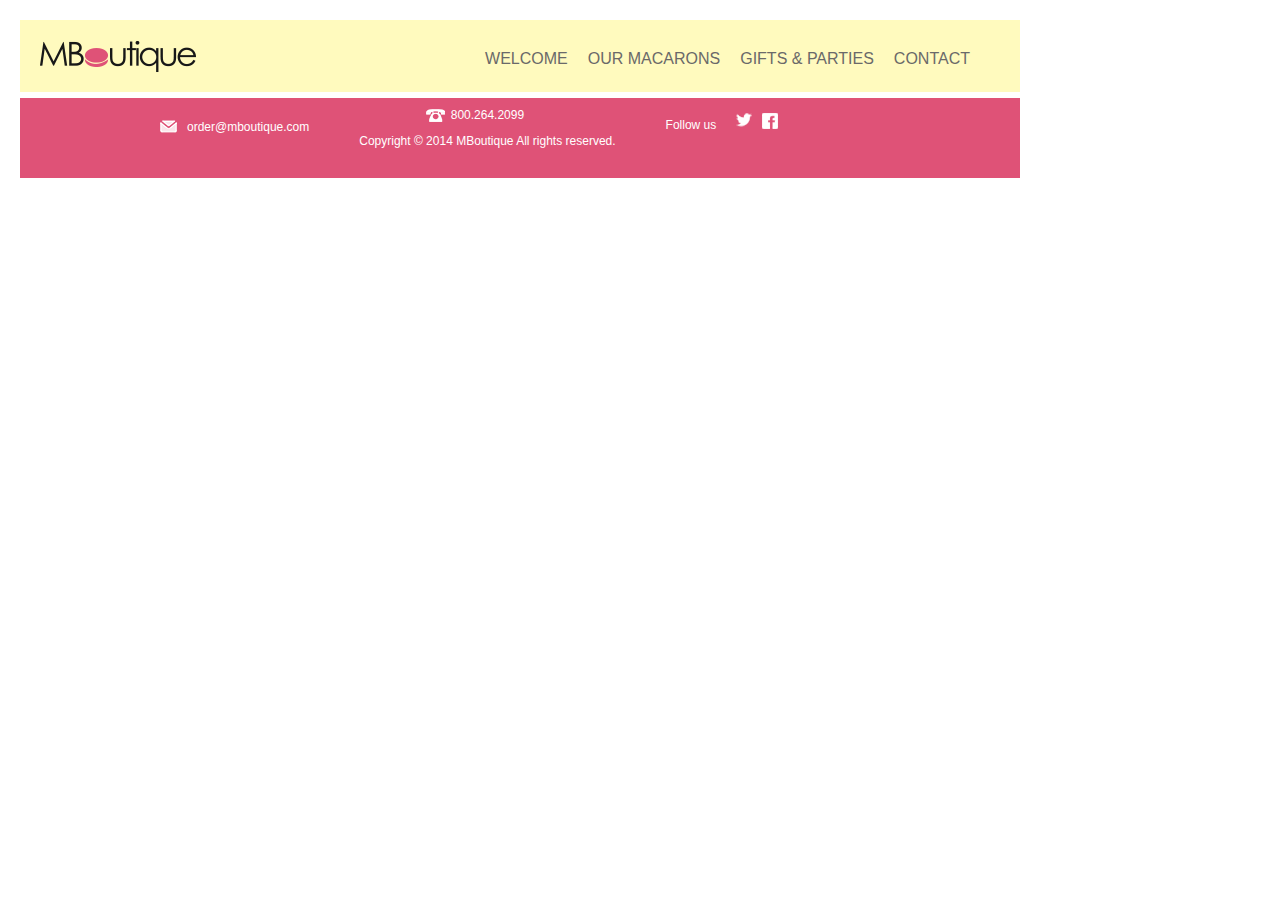
<file: index.html>
<!DOCTYPE html>

<html>
<head>
    <meta charset="UTF-8">
    <meta name="viewport" content="width=device-width, initial-scale=1.0">
    <title></title>

    <!--<link rel="stylesheet" href="https://maxcdn.bootstrapcdn.com/bootstrap/3.3.1/css/bootstrap.min.css">-->
    <link rel="stylesheet" href="my-style.css">
</head>

<body>
    <div class=main-section>
        <!-- page header - begin -->

        <header class="header-section">
       
            <nav id="nav-list" >
                <ul class="list-clean list-left" >
                    <li><a href="#" data-url="welcome.html">WELCOME</a>
                    </li>
                    <li><a href="#" data-url="our-macarons.html">OUR MACARONS</a>
                    </li>
                    <li><a href="#" data-url="gift-&-parties.html">GIFTS & PARTIES</a>
                    </li>
                    <li><a href="#" data-url="contact.html">CONTACT</a>
                    </li>
                </ul>
                
            </nav>
            <img src="/img/logo.png" id="logo">
            <div class="italic-text" id="header-text">
            </div>
            <br class="clear">
        </header>
        <!--header-end-->

        <!--Ajax Div(floating Content)-->
        <div id="middle-content-container"></div>

        <!-- page footer - begin -->
        <footer class="clear">
            <ul id="footer-list" class="list-clean list-left">
            <li id="footer-mail">
                <img src="img/mail.png">
                <p>order@mboutique.com</p>
            </li>
            <li id="footer-telephone">
                <a href="tel:8002642099" id="footer-tel">800.264.2099</a>
                <p>Copyright &copy 2014 MBoutique All rights reserved.</p>
            </li>

            <li id="social-media">
                <p>Follow us</p>
                <img src="img/facebook.png">
                <img src="img/twitter.png">
            </li>
</ul>
        </footer>
    </div>

    <script src="//ajax.googleapis.com/ajax/libs/jquery/1.11.1/jquery.min.js"></script>
    <script src="makeitwork.js"></script>
</body>

</html>
</file>
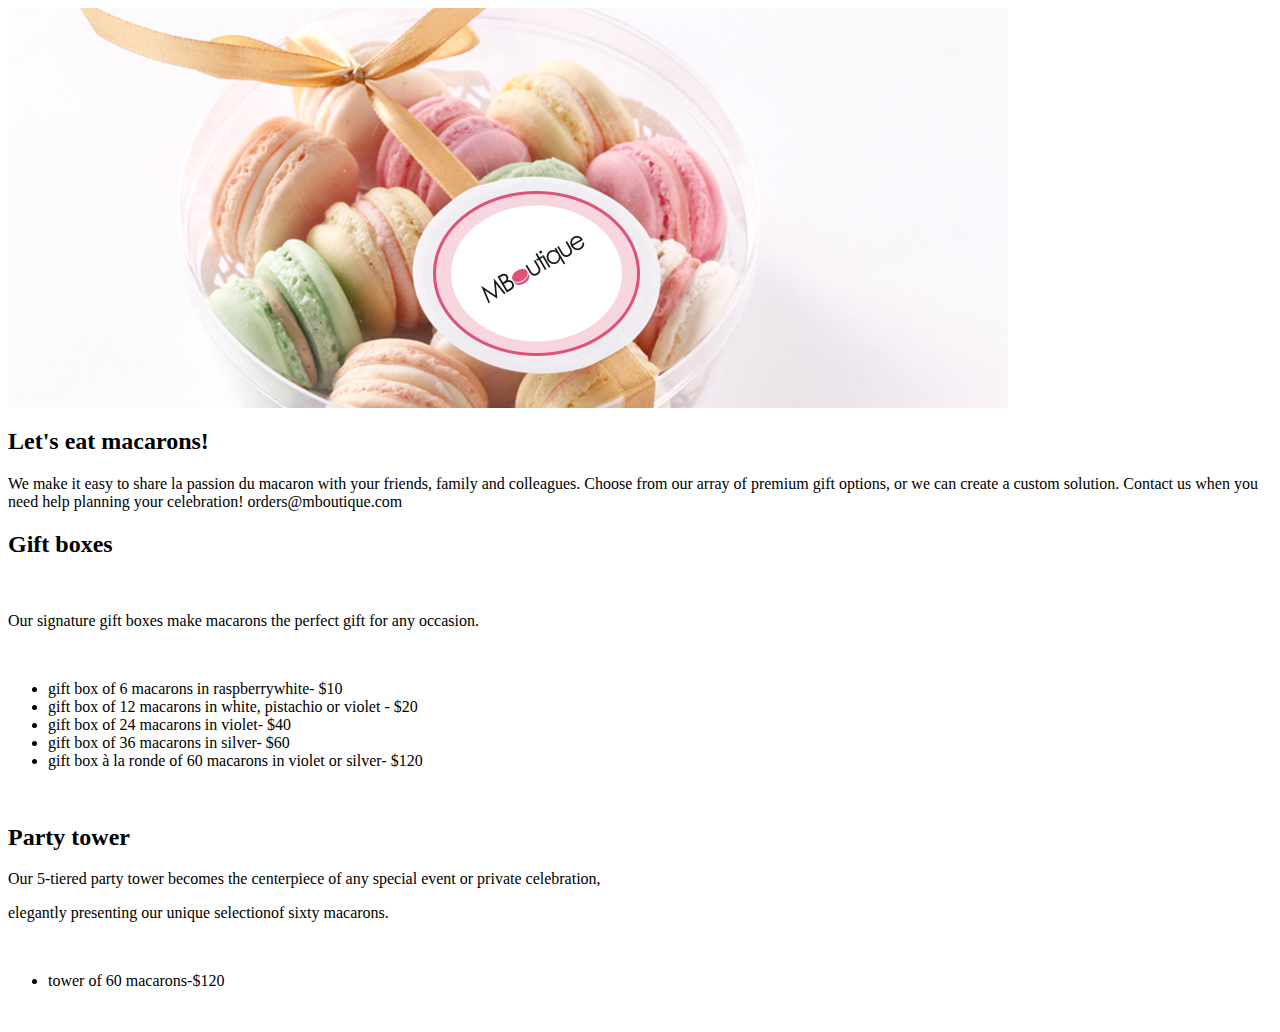
<file: gift-&-parties.html>
<body>
    <div class="gifts-parties-maincontainer">
        <img src="img/gifts-parties-image.png">
        
        <div class="gifts-text-box">
        <h2>Let's eat macarons!</h2>
        <p>We make it easy to share la passion du macaron with your friends, family and colleagues. Choose from our array of premium gift options, or we can create a custom solution. Contact us when you need help planning your celebration! <span>orders@mboutique.com</span></p>
        
        <h2>Gift boxes</h2>
            <br>
        <p>Our signature gift boxes make macarons the perfect gift for any occasion. </p>
            <br>
        <ul>
            <li>gift box of 6 macarons in raspberrywhite- $10</li>
            <li>gift box of 12 macarons in white, pistachio or violet - $20</li>
            <li>gift box of 24 macarons in violet- $40</li>
            <li>gift box of 36 macarons in silver- $60</li>
            <li>gift box à la ronde of 60 macarons in violet or silver- $120</li>
        
        </ul>
            <br>
        <h2>Party tower</h2>
        <p>Our 5-tiered party tower becomes the centerpiece of any special event or private celebration,</p><p>elegantly presenting our unique selectionof sixty macarons.</p> 
    <br>
    <ul><li>tower of 60 macarons-$120</li></ul>
            <br>
            </div>
    
    
    
    
    </div>
    
    
    
    
    
</body>
</file>
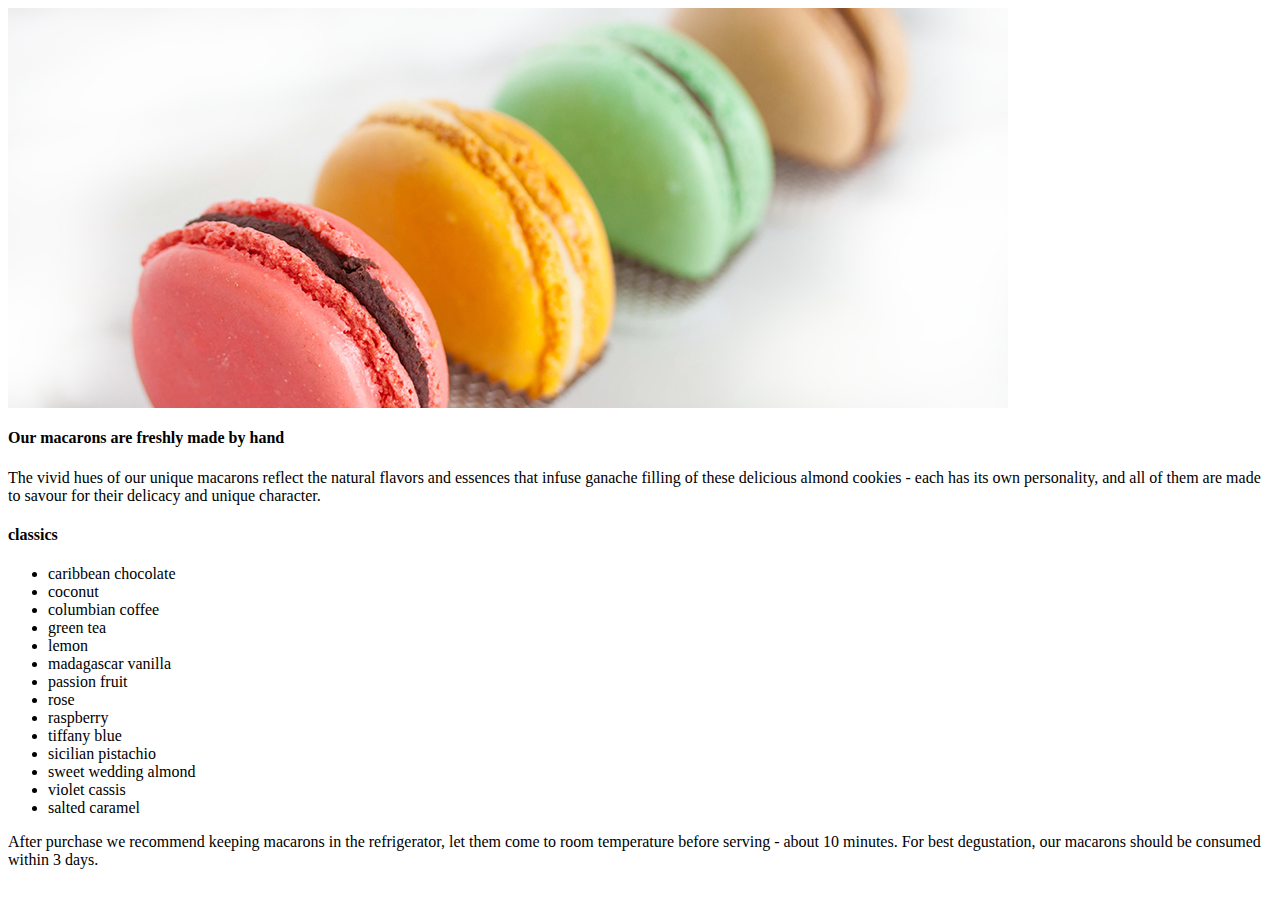
<file: our-macarons.html>
<body>
<div class="our-macs">
    <img src="img/our-macarons-image.png">
    <h4>Our macarons are freshly made by hand</h4>
    <p>The vivid hues of our unique macarons reflect the natural flavors and essences that infuse ganache filling of these delicious almond cookies - each has its own personality, and all of them are made to savour for their delicacy and unique character.</p>
    <div id="macs-background">
           
    <h4>classics</h4>
    <ul id="classics">
    <li>caribbean chocolate</li>
    <li>coconut</li>
    <li>columbian coffee</li>
    <li>green tea</li>
    <li>lemon</li>
    <li>madagascar vanilla</li>
    <li>passion fruit</li>
    <li>rose</li>
    <li>raspberry</li>
    <li>tiffany blue</li>
    <li>sicilian pistachio</li>
    <li>sweet wedding almond</li>
    <li>violet cassis</li>
    <li>salted caramel</li>
    </ul>
     <p>After purchase we recommend keeping macarons in the refrigerator, let them come to room temperature before serving - about 10 minutes. For best degustation, our macarons should be consumed within 3 days. </p>
    </div>
    
    
 
    </div>


</body>
</file>
<file: my-style.css>
.header-section {
    position:relative;
    width:1000px;
    height:72px;
    font-size:16px;
    background-color:#fffabe;
    width:100%;
    
  
}

.main-section {
    width: 1000px;
    margin: auto;
    left:0;
    top:0;
    position:relative;
    font-family: Arial, Helvetica, sans-serif;
   
}


footer {
    position:relative;
    width:1000px;
    height:80px;
    background-color:#df5277;
    color:white;
}

body {
    margin:20px;
    position:relative;
    font-family: Arial, Helvetica, sans-serif;
    font-size:16px;
    color:#515151;
    width:1000px;
    
}


.list-clean {
    margin: 0px;
    padding: 0;
    list-style-type: none;
    
}
#footer-tel {
    text-decoration:none;
    color:white;
    background: url(/img/phone.png) left no-repeat;
    padding: 25px;
    margin-top:20px;

}



.list-left li {
    float: left;
    
   
}



#nav-list {
    text-decoration: none;
    list-style-type: none;
    margin: 30px;
    float: right;
   
   
}



#nav-list li a{
     color:#6a6969;
    text-decoration: none;
    
}



#footer-list {
    text-decoration: none;
    list-style-type: none;
    text-align: center;
    font-size:12px;
    margin-left:140px;
   
  
  
    
}

.clear {
    clear: both;
}

html {
    margin:0;
}





.header-section img{
    margin-top:20px;
    margin-left:20px;
    
}


#footer-list li{
   
    float:left;
    padding:0px;
}

#welcome-macs {
    width:1000px;
    height:400px;
}

.welcome-text h2 {
font-family: Helvetica, Arial,sans-serif;
font-style:normal;
font-size: 20px;
color:#6a6969;
margin-top:50px;
    
}

.welcome-text p {
    font-family: Arial, Helvetica, sans-serif;
    font-size: 14px;
    color:#6a6969;
}

.welcome-text h2 p{
    display:inline-block;
    
}

#nav-list li{
    margin-right:20px;
}

.welcome-main-container {
    position:relative;
    width:100%;
    
}

#color-macs {
float: left;
padding: 10px;
margin: 75px;
    
}

.flavor-squares {
    font-family: Arial, Helvetica, sans-serif;
    font-size:12px;
    color:#6a6969;  
    margin-bottom:50px;
    width:1000px;
   
}

#chocolate {
    background-color:#824603;
    width:100%;
    height: 33px;
    color:white;
    position:absolute;
    bottom:0px;
    padding:0px;
    
    
    
}


.gifts-parties-maincontainer {
    font-family: Arial, Helvetica, sans-serif;
    font-size:12px;
    color:#6a6969; 
    margin:10px;
    height: 100%;
    
    
}

#mac-tower {
    float:right;
    margin:0px;
    padding:0px;
    top:1250px;
}

our-macs h2 {
    font-family:Arial, Helvetica, sans-serif;
    font-size:20px;
    color:#6a6969;
    
}

.our-macs {
     font-family:Arial, Helvetica, sans-serif;
    font-size:14px;
    color:#6a6969;
}

#nav-list li:hover {
    color:#d42551;
    
}

#footer-list li{
    display: inline-block;
    float:left;
    margin-right:80px;
    margin-top:10px;
 
    
    
}

#footer-mail img {
    display:inline-block;
    float: left;
    margin-right:10px;
    margin-top:12px
}





#footer-mail p {
    float:right;
   text-align: center;
}

#footer-telephone a {
    text-align: center;
}




#footer-telephone img{
    margin-right:25px;
}



#footer-telephone p{
    font-size:12px;
    
}

#social-media img{
    display: inline-block;
    float:right;
    padding: 5px;
    
}

#social-media {
    display: inline-block;
    float:left;
}

#social-media p{
    display: inline-block;
    float:left;
    margin-right: 15px;
    margin-top:10px;
}




    


#footer-list li{
    margin-left: auto;
    margin-right:auto;
    vertical-align: middle;
    
}





.choco-coco img{
    margin-left:5px;
    
}

.choco-coco p{
    margin-left: auto;
    margin-right: auto;
    padding:2px;
    display: inline-block;
    
}






.contact-main-container {
    width:1000px;
    font-family:Arial, Helvetica, sans-serif;
    color:#515151;
}


#map {
    width:1000px;
    height:400px;
    position: relative;
}

#name{
    background-color: #f5f5f5;
}

.input {
margin-bottom: 10px;
width: 310px;
height: 35px;
text-area: 15px;
padding: 0 0 0 15px;
border: 0px;
background-color: #f5f5f5;
}

#Message {
    background-color:#f5f5f5;
    width:310px;
    height:70px;
    padding: 0 0 0 15px;
border: 0px;
}

#send {
    background-color:#f5f5f5;
    width:155px;
    height:35px;
    padding:15px;
    border: 0px;
    float:right;
}

h4 {
    font-family: Arial, Helvetica, sans-serif;
    font-size: 20px;
    color:#6a6969;
}

.contact-main-container p {
    color:#6a6969;
    font-size: 14px;
    
    
}

.contact-info {
    display:inline-block;
    float:left;
    margin-top:10px;
}

#floating-macs {
    float:right;
    display:inline-block;
    position: relative;
    margin-top:120px
   
}

#contact-form {
    width:320px
        display:inline-block;
    float:left;
    margin-top:10px;
    margin-left:15px;
}


#macs-background img {
    position: relative;
    display: inline-block;

    
   
}



#tower-background {
    float:right;
    position: relative;
    
}

.gifts-text-box {
    background-image:url("img/gifts-parties-background.png");
    background-repeat: no-repeat;
  background-position: -55px;
background-position-y: -162px;
    position: relative;
    height: 500px;
   
}


#vanilla {
    background-color: #df5277;
    padding:0px;
    height:33px;
    margin:0px;
    color:white;
}

#green-tea {
    position:absolute;
    bottom:0px;
    left:0px;
    width:100%;
    height: 33px;

    
   
    
}



.gifts-parties-maincontainer p{
    padding: 0px;
    
}

#macs-background {
    position: relative;
   height: 500px;
    
    background-image: url("img/our-macarons-background.png");
    background-repeat: no-repeat;
    background-position: 0px -175px;

}

.our-macs p{
    margin-top: 85px;
    
}

.flavor-squares ul{
    position:relative;
    width:126px;
    height: 140px;
    background-color: #fffabe;
    display:inline-block;
    list-style-type: none;
    margin-right:10px;
    padding:0;
    
}








.box li{
    width: 100%;
   margin-top:15px;
    vertical-align: middle;

    
}

.last-section {
    position:absolute;
    bottom:0px;
    padding:0px;
}

.box img{
    margin-right:8px;
    position:relative;
    float:right;
  
    
}

#coco {
    background-color: #824603;
    padding:0px;
    height:33px;
    margin:0px;
    color:white;
}

#lemon {
     background-color: #a2304e;
    padding:0px;
    height:33px;
    margin:0px;
    color:white;
}

#almond {
    background-color: #c39005;
    padding:0px;
    height:33px;
    margin:0px;
    color:white;
}

.box li {
    margin:5px;
   
}

#footer-list li{
     margin-right: 50px;
    
}

.flavor-box {
    width:1000px;
    position: relative;
   
}
</file>
